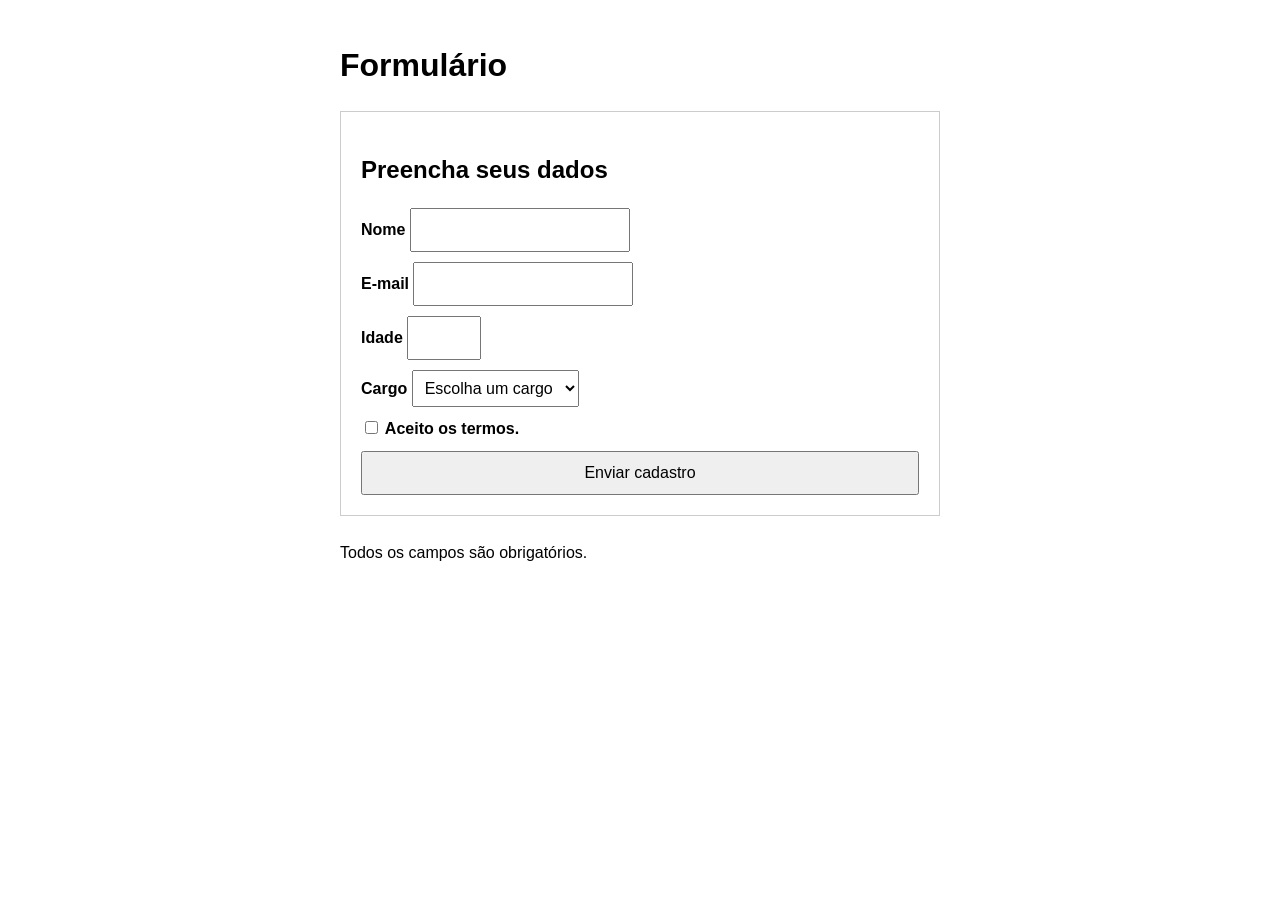
<file: Desenvolvimento Web/html1entregavel/index.html>
<!DOCTYPE html>
<html lang="pt-BR">
<head>
    <meta charset="UTF-8">
    <meta name="viewport" content="width=device-width, initial-scale=1.0">
    <title>Formulário</title>
    <style>
        body { max-width: 600px; margin: 0 auto; padding: 20px; font-family: Arial, sans-serif; line-height: 1.5; }
        main { padding: 20px; border: 1px solid #ccc; }
        form { display: grid; gap: 10px; }
        input, select, button { padding: 8px; font: inherit; }
        label { font-weight: bold; }
        footer { margin-top: 25px; }
    </style>
</head>
<body>
    <header>
        <h1>Formulário</h1>
    </header>

    <main>
        <aside>
            <h2>Preencha seus dados</h2>
            <form action="" method="get">
                <div>
                    <label for="nome">Nome</label>
                    <input type="text" id="nome" name="nome" minlength="3" required>
                </div>

                <div>
                    <label for="email">E-mail</label>
                    <input type="email" id="email" name="email" required>
                </div>

                <div>
                    <label for="idade">Idade</label>
                    <input type="number" id="idade" name="idade" min="18" max="120" required>
                </div>

                <div>
                    <label for="cargo">Cargo</label>
                    <select id="cargo" name="cargo" required>
                        <option value="" selected disabled>Escolha um cargo</option>
                        <option value="aluno">Aluno</option>
                        <option value="funcionario">Funcionário</option>
                        <option value="professor">Professor</option>
                    </select>
                </div>

                <label class="terms" for="termos">
                    <input type="checkbox" id="termos" name="termos" value="aceito" required>
                    Aceito os termos.
                </label>

                <button type="submit">Enviar cadastro</button>
            </form>
        </aside>
    </main>

    <footer>
        <p>Todos os campos são obrigatórios.</p>
    </footer>
</body>
</html>
</file>
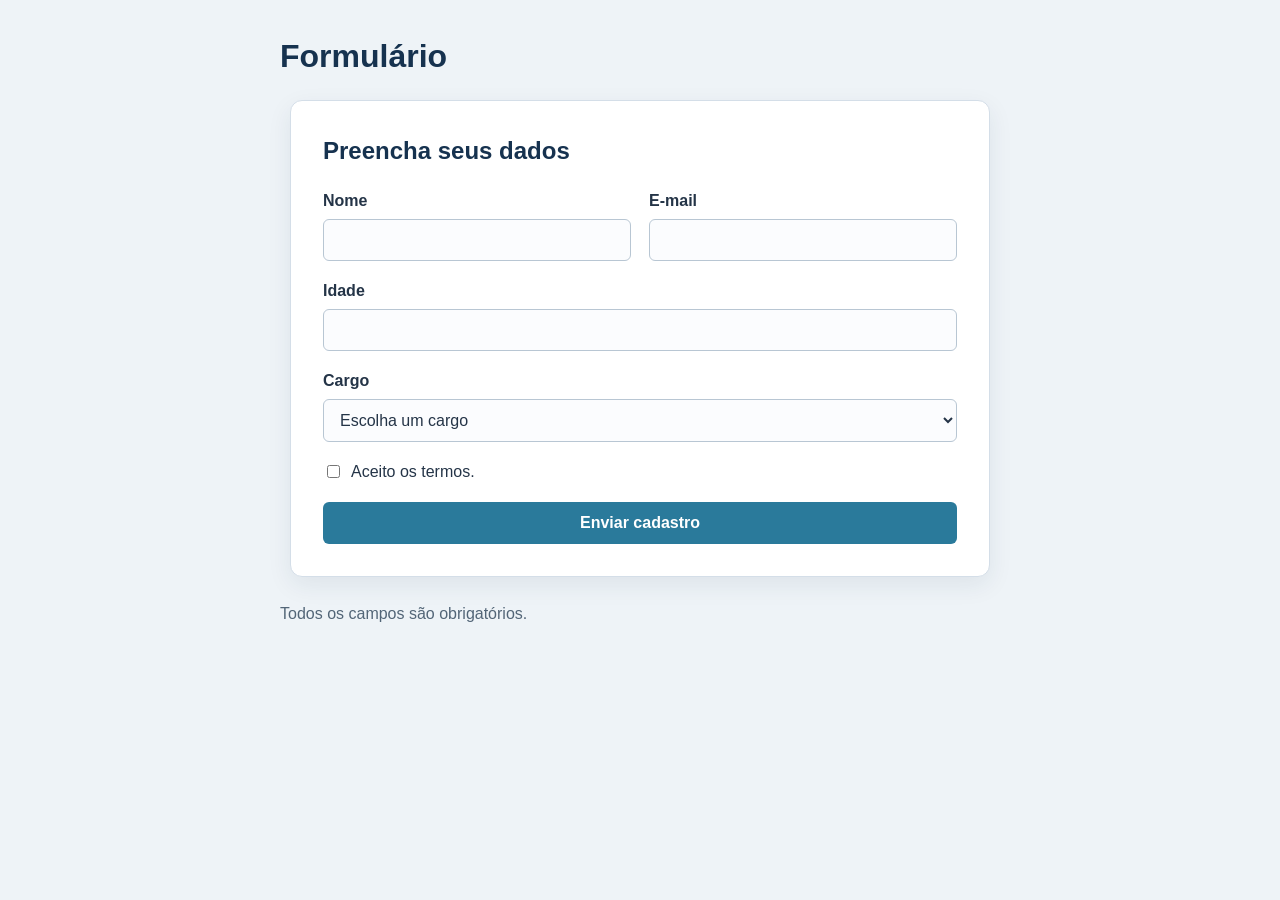
<file: Desenvolvimento Web/html2entregavel/index.html>
<!DOCTYPE html>
<html lang="pt-BR">
<head>
    <meta charset="UTF-8">
    <meta name="viewport" content="width=device-width, initial-scale=1.0">
    <title>Inscrição no blog</title>
    <link rel="stylesheet" href="style.css">
</head>
<body>
    <header>
        <h1>Formulário</h1>
    </header>

    <main>
        <aside>
            <h2>Preencha seus dados</h2>
            <form action="" method="get">
                <div class="dados-pessoais">
                    <div class="campo">
                        <label for="nome">Nome</label>
                        <input type="text" id="nome" name="nome" minlength="3" required>
                    </div>

                    <div class="campo">
                        <label for="email">E-mail</label>
                        <input type="email" id="email" name="email" required>
                    </div>
                </div>

                <div class="campo">
                    <label for="idade">Idade</label>
                    <input type="number" id="idade" name="idade" min="18" max="120" required>
                </div>

                <div class="campo">
                    <label for="cargo">Cargo</label>
                    <select id="cargo" name="cargo" required>
                        <option value="" selected disabled>Escolha um cargo</option>
                        <option value="aluno">Aluno</option>
                        <option value="funcionario">Funcionário</option>
                        <option value="professor">Professor</option>
                    </select>
                </div>

                <label class="terms" for="termos">
                    <input type="checkbox" id="termos" name="termos" value="aceito" required>
                    Aceito os termos.
                </label>

                <button type="submit">Enviar cadastro</button>
            </form>
        </aside>
    </main>

    <footer>
        <p>Todos os campos são obrigatórios.</p>
    </footer>
</body>
</html>
</file>
<file: Desenvolvimento Web/html2entregavel/style.css>
* { box-sizing: border-box; }

body {
    max-width: 760px;
    margin: 0 auto;
    padding: 32px 20px;
    background-color: #eef3f7;
    color: #243447;
    font-family: Arial, sans-serif;
    line-height: 1.5;
}

header { margin-bottom: 20px; }
h1 { margin: 0; color: #16324f; }
h2 { margin-top: 0; color: #16324f; }

main {
    max-width: 700px;
    margin: 0 auto;
    padding: 32px;
    background-color: #ffffff;
    border: 1px solid #d4dee8;
    border-radius: 12px;
    box-shadow: 0 8px 24px rgba(22, 50, 79, 0.08);
}

form {
    display: flex;
    flex-direction: column;
    gap: 18px;
}

.dados-pessoais {
    display: flex;
    justify-content: space-between;
    gap: 18px;
}

.campo {
    display: flex;
    flex: 1;
    flex-direction: column;
    gap: 6px;
}

label { font-weight: bold; }

input, select {
    width: 100%;
    padding: 11px 12px;
    border: 1px solid #b8c6d3;
    border-radius: 6px;
    background-color: #fbfcfe;
    color: inherit;
    font-size: 1rem;
}

input:focus, select:focus {
    outline: 3px solid rgba(42, 122, 155, 0.2);
    border-color: #2a7a9b;
}

.terms {
    display: flex;
    align-items: center;
    gap: 8px;
    font-weight: normal;
}

.terms input { width: auto; }

button {
    padding: 12px 18px;
    border: 0;
    border-radius: 6px;
    background-color: #2a7a9b;
    color: #ffffff;
    font-size: 1rem;
    font-weight: bold;
    cursor: pointer;
}

button:hover { background-color: #205f7a; }
footer { margin-top: 25px; color: #526577; }

@media (max-width: 560px) {
    main { padding: 24px 20px; }
    .dados-pessoais { flex-direction: column; }
}
</file>
